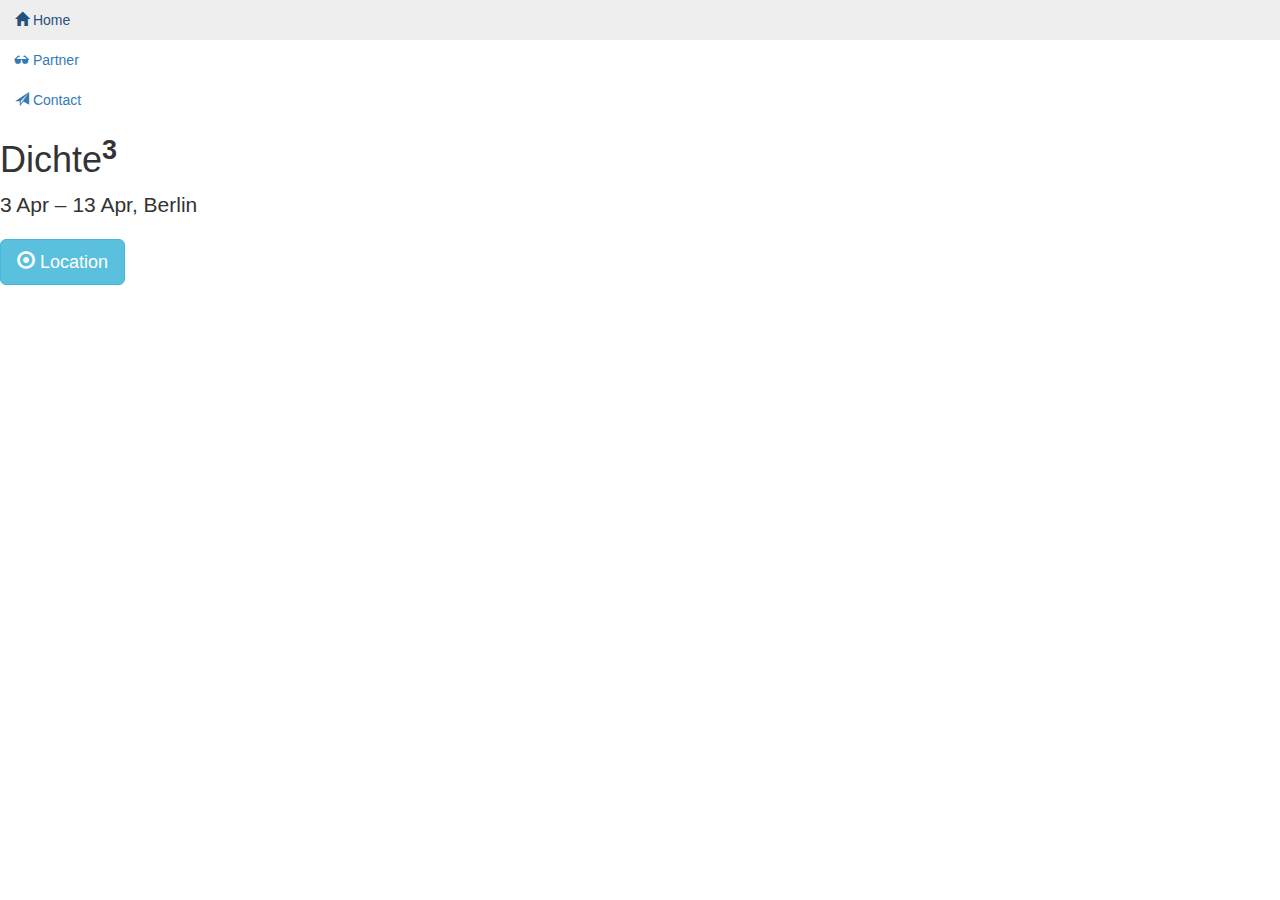
<file: index.html>
<!DOCTYPE html>
<html lang="en">
  <head>
    <meta charset="utf-8">
    <meta http-equiv="X-UA-Compatible" content="IE=edge">
    <meta name="viewport" content="width=device-width, initial-scale=1">
    <link rel="icon" href="../../favicon.ico">

    <title>Density</title>

    <link rel="stylesheet" href="https://maxcdn.bootstrapcdn.com/bootstrap/3.3.5/css/bootstrap.min.css">
    <link href="file:///C:/Users/X/Desktop/Dichte/css/style.css" rel="stylesheet">
    <link href="https://fonts.googleapis.com/css?family=Yanone+Kaffeesatz" rel="stylesheet">
  </head>

  <body id="home">

      <div class="site-wrapper" id="wrapperhome">
        <div class="site-wrapper-inner">
          <div class="cover-container">
            <div class="masthead clearfix">
              <div class="inner">
                <nav>
                  <ul class="nav masthead-nav">
                    <li class="active"><a href="#"><span class="glyphicon glyphicon-home"></span> Home</a></li>
                    <li><a href="https://github.com/Whyti/Whyti.github.io/blob/master/html/partner.html"><span class="glyphicon glyphicon-sunglasses"></span> Partner</a></li>
                    <li><a href="https://github.com/Whyti/Whyti.github.io/blob/master/html/contact.html"><span class="glyphicon glyphicon-send"></span> Contact</a></li>
                  </ul>
                </nav>
              </div>
            </div>

            <div class="inner cover">
              <h1 class="cover-heading">Dichte<sup><b>3</b></sup></h1>
              <p class="lead">3 Apr &#x2013; 13 Apr, Berlin</p>
              <p><a href="https://binged.it/2iT3ylt" target="_blank" class="btn btn-lg btn-info"><span class="glyphicon glyphicon-record" aria-hidden="true" id="one"></span> Location</a></p>
            </div>
            <br>
          </div>
        </div>
      </div>
 
    <script src="https://ajax.googleapis.com/ajax/libs/jquery/1.12.4/jquery.min.js"></script>
    <script src="https://maxcdn.bootstrapcdn.com/bootstrap/3.3.5/js/bootstrap.min.js"></script>
  </body>
</html>
</file>
